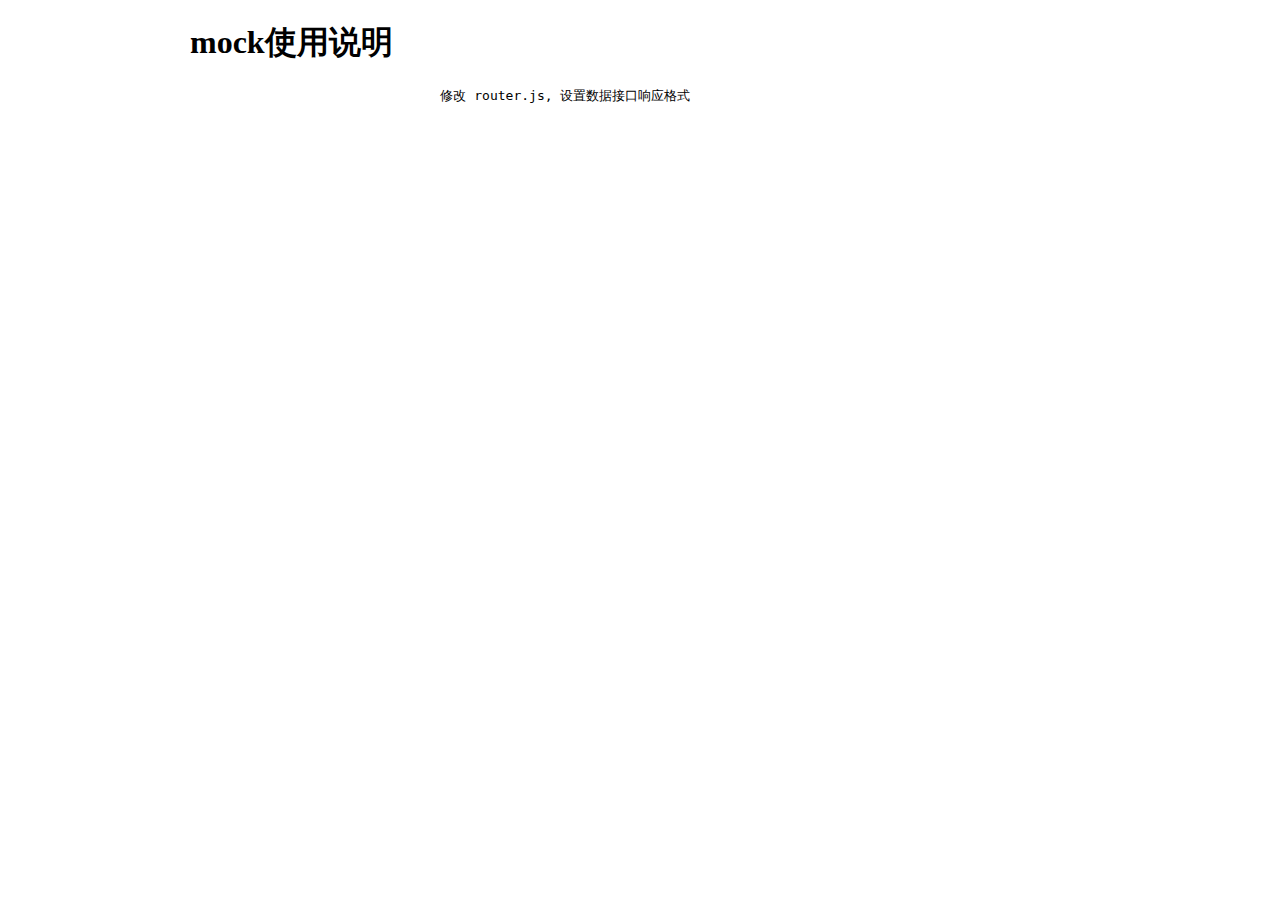
<file: server/index.html>
<!DOCTYPE html>
<html>
<head>
<meta charset="utf-8">
<meta http-equiv="X-UA-Compatible" content="IE=edge,chrome=1">
<title>mock使用说明</title>
<style>
  .container{
    width: 900px;
    margin: 0 auto;
  }
</style>
</head>
<body>
  <div class="container">
    <h1>mock使用说明</h1>
    <pre>
				修改 router.js, 设置数据接口响应格式
    </pre>   
  </div>
</body>
</html>
</file>
